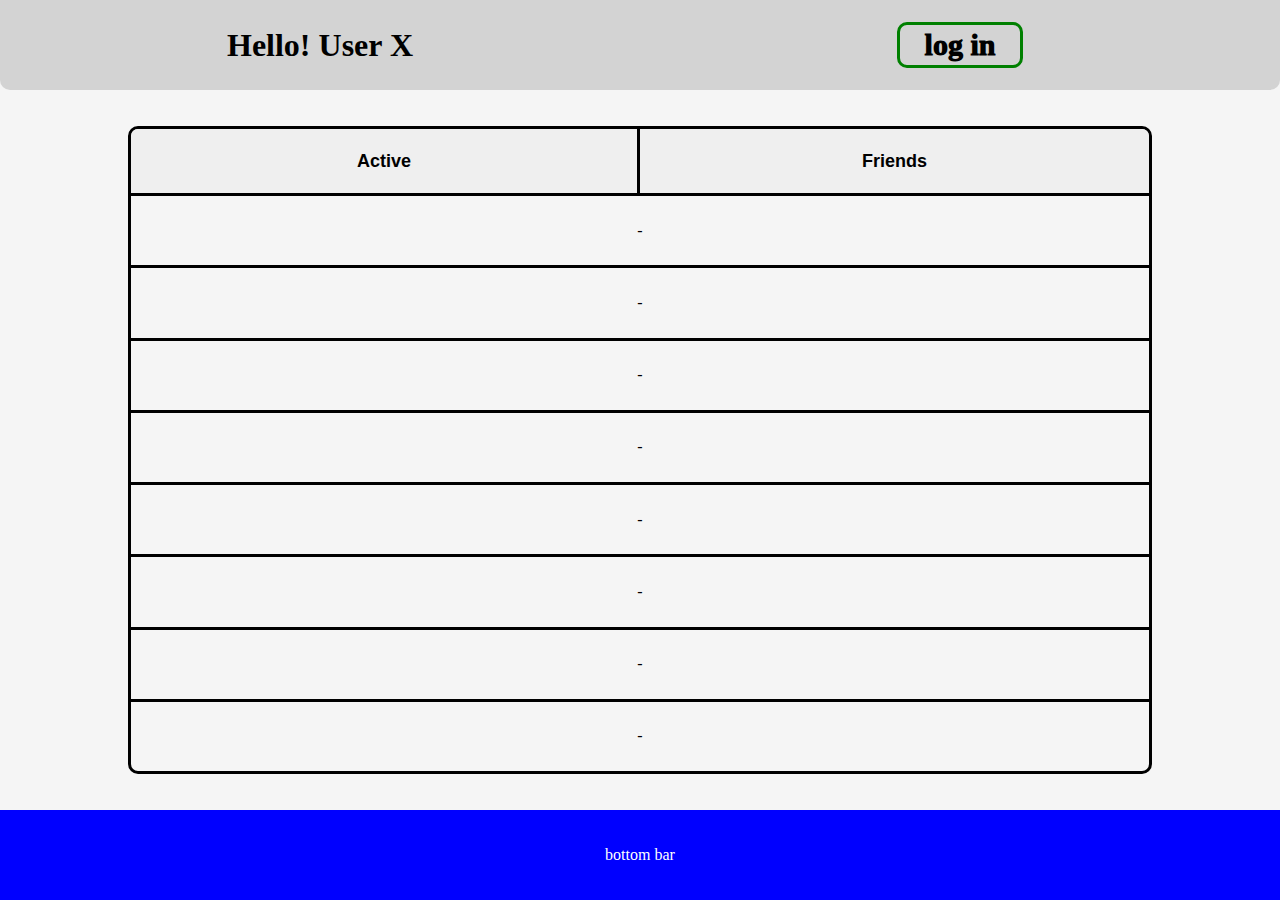
<file: frontend/index.html>
<!DOCTYPE html>
<html lang="en">
  <head>
    <link rel="stylesheet" href="resources/css/styles.css" />
    <script src="resources/js/index.js"></script>

    <title>DutchPay - Homepage</title>
  </head>
  <body>
    <div class="wrapper">
      <div class="header">
        <div><h1 id="greetings">login or signup first!</h1> </div>
        <div><a href="login.html" class="login">log in</a></div>
      </div>
      <div class="box-wrapper">
        <div class="box">
          <div class="box-title">
            <div class="box-title-active"><button onclick="activeList()" class="active-button">Active</button></div>
            <div class="box-title-friends"><button onclick="friendList()" class="friend-button">Friends</button></div>
          </div>
          <div class="box-content">
            <div id="item1" class="friend">-</div>
            <div id="item2" class="friend">-</div>
            <div id="item3" class="friend">-</div>
            <div id="item4" class="friend">-</div>
            <div id="item5" class="friend">-</div>
            <div id="item6" class="friend">-</div>
            <div id="item7" class="friend">-</div>
            <div id="item8" class="friend">-</div>

          </div>
        </div>
      </div>
      <div class="bottom-bar">bottom bar</div>
    </div>
  </body>
</html>
</file>
<file: frontend/resources/css/styles.css>
* {
    padding: 0;
    margin: 0;
    box-sizing: border-box;
}

body{
    background-color: #F5F5F5	;

}


.wrapper {
    display: grid;
    grid-template-rows: 10vh 80vh 10vh;
}

.header {
    display: flex;
    justify-content: center;
    align-items: center;
    background-color: #D3D3D3	;

    border-bottom-left-radius: 10px;
    border-bottom-right-radius: 10px;
}

.header div{
    display: flex;
    justify-content: center;
    width:50%;
}

.login {
    text-decoration: none;
    color: black;
    
    font-size: 30px;
    font-weight: 1000;

    border: solid green;
    border-radius: 10px;
    padding-left:25px; padding-right: 25px;
    padding-top: 3px; padding-bottom: 3px;

}

.login:hover {
    background: #4F7942;
    color: white;
    transform: scale(1.15);
    transition-duration: 0.5s;
}

.box-wrapper {
    display: flex;
    justify-content: center;
    align-items: center;

}

.box {
    display: grid;
    grid-template-rows: 10% 90%;

    border: solid;
    border-radius: 10px;

    width:80%;
    height: 90%;

    overflow-y: scroll;
}

.box-title {
    display: grid;
    grid-template-columns: 50% 50%;

}

.box-title-active {
    display: flex;
    justify-content: center;
    align-items: center;
    border-right: solid;
    
}

.box-title-friends{
    display: flex;
    justify-content: center;
    align-items: center;

}

.active-button {
    border:none;
    width:100%;
    height:100%;

    font-size: 18px;
    font-weight: 600;
}

.active-button:hover{
    background-color: #4F7942;
    color: white;
    transition-duration: 0.5s;
}

.friend-button{
    border:none;
    width:100%;
    height:100%;
    
    font-size: 18px;
    font-weight: 600;
}

.friend-button:hover{
    background-color: #4F7942;
    color: white;
    transition-duration: 0.5s;
}

.box-content {
    display: grid;
    grid-template-rows: auto;


}

.friend {
    display: flex;
    justify-content: center;
    align-items: center;

    border-top: solid;
}

.bottom-bar{
    display: flex;
    justify-content: center;
    align-items: center;

    background-color: blue;
    color: white;
}
</file>
